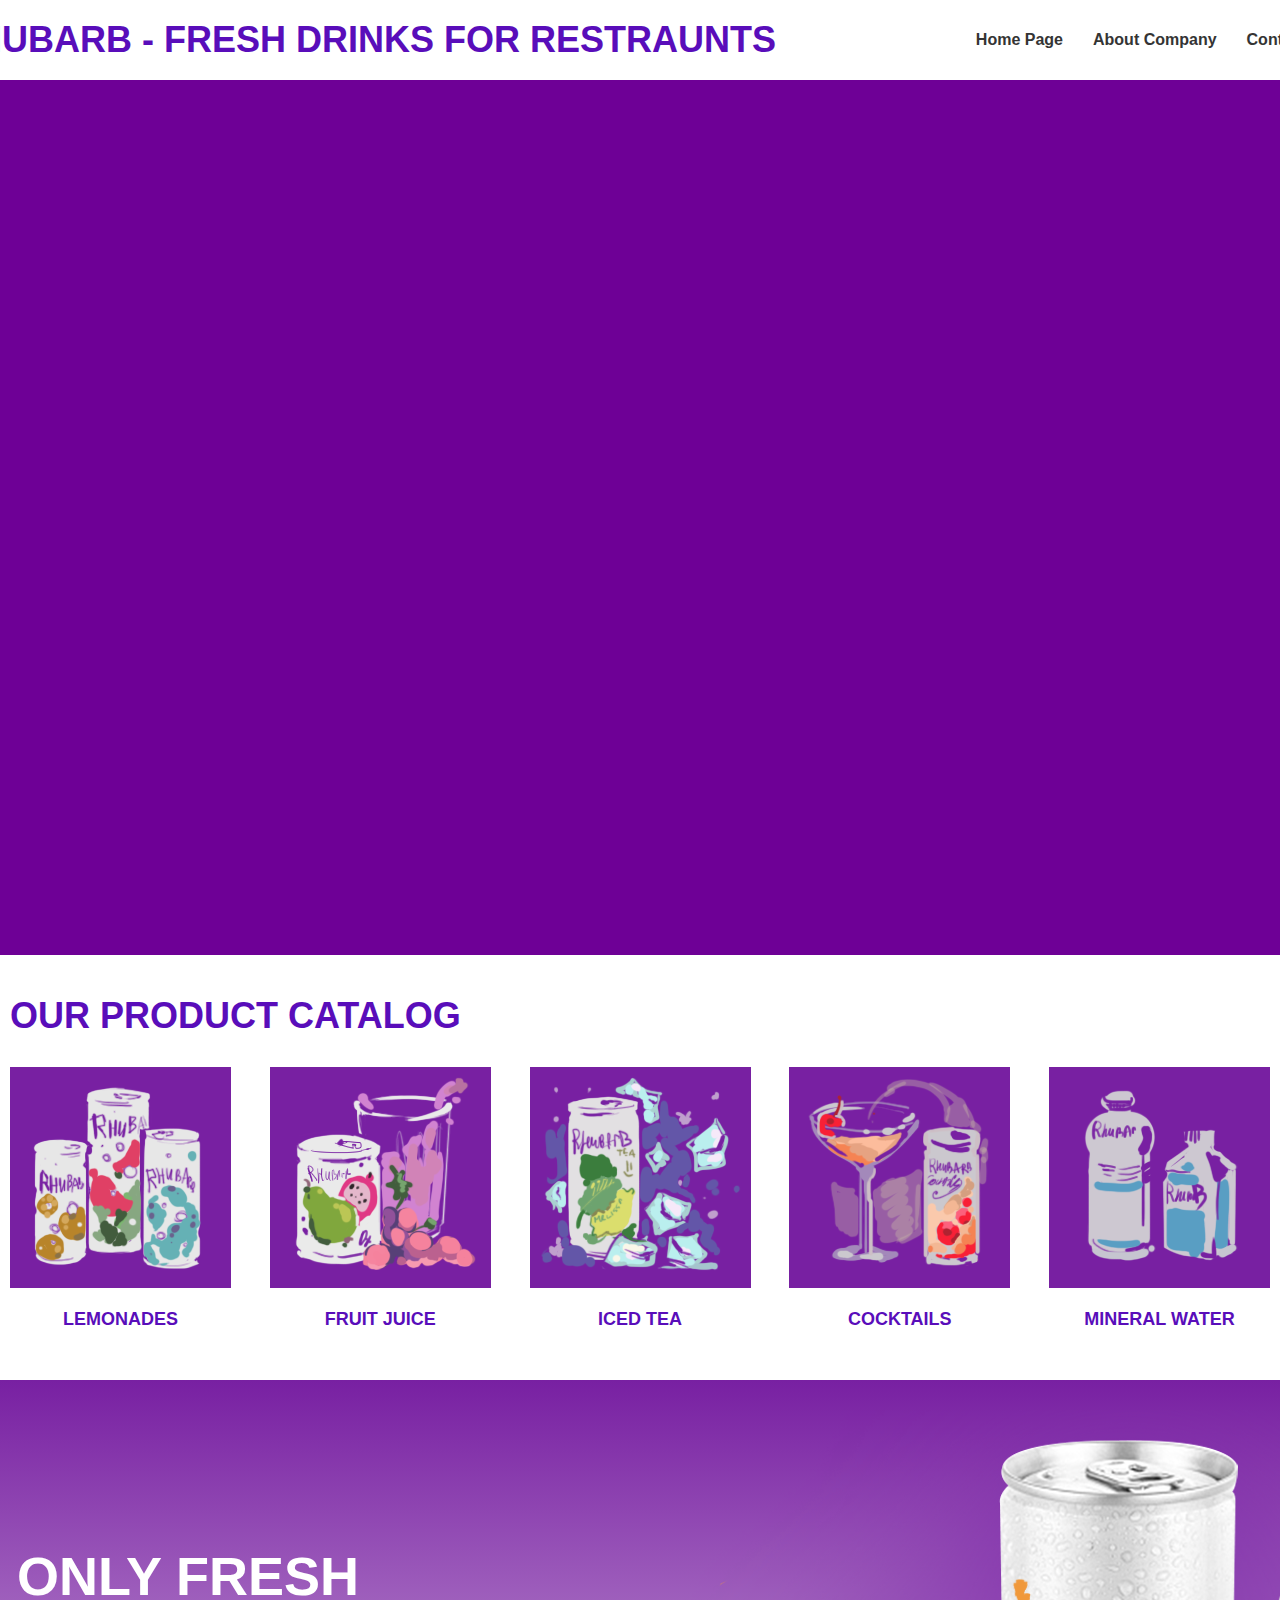
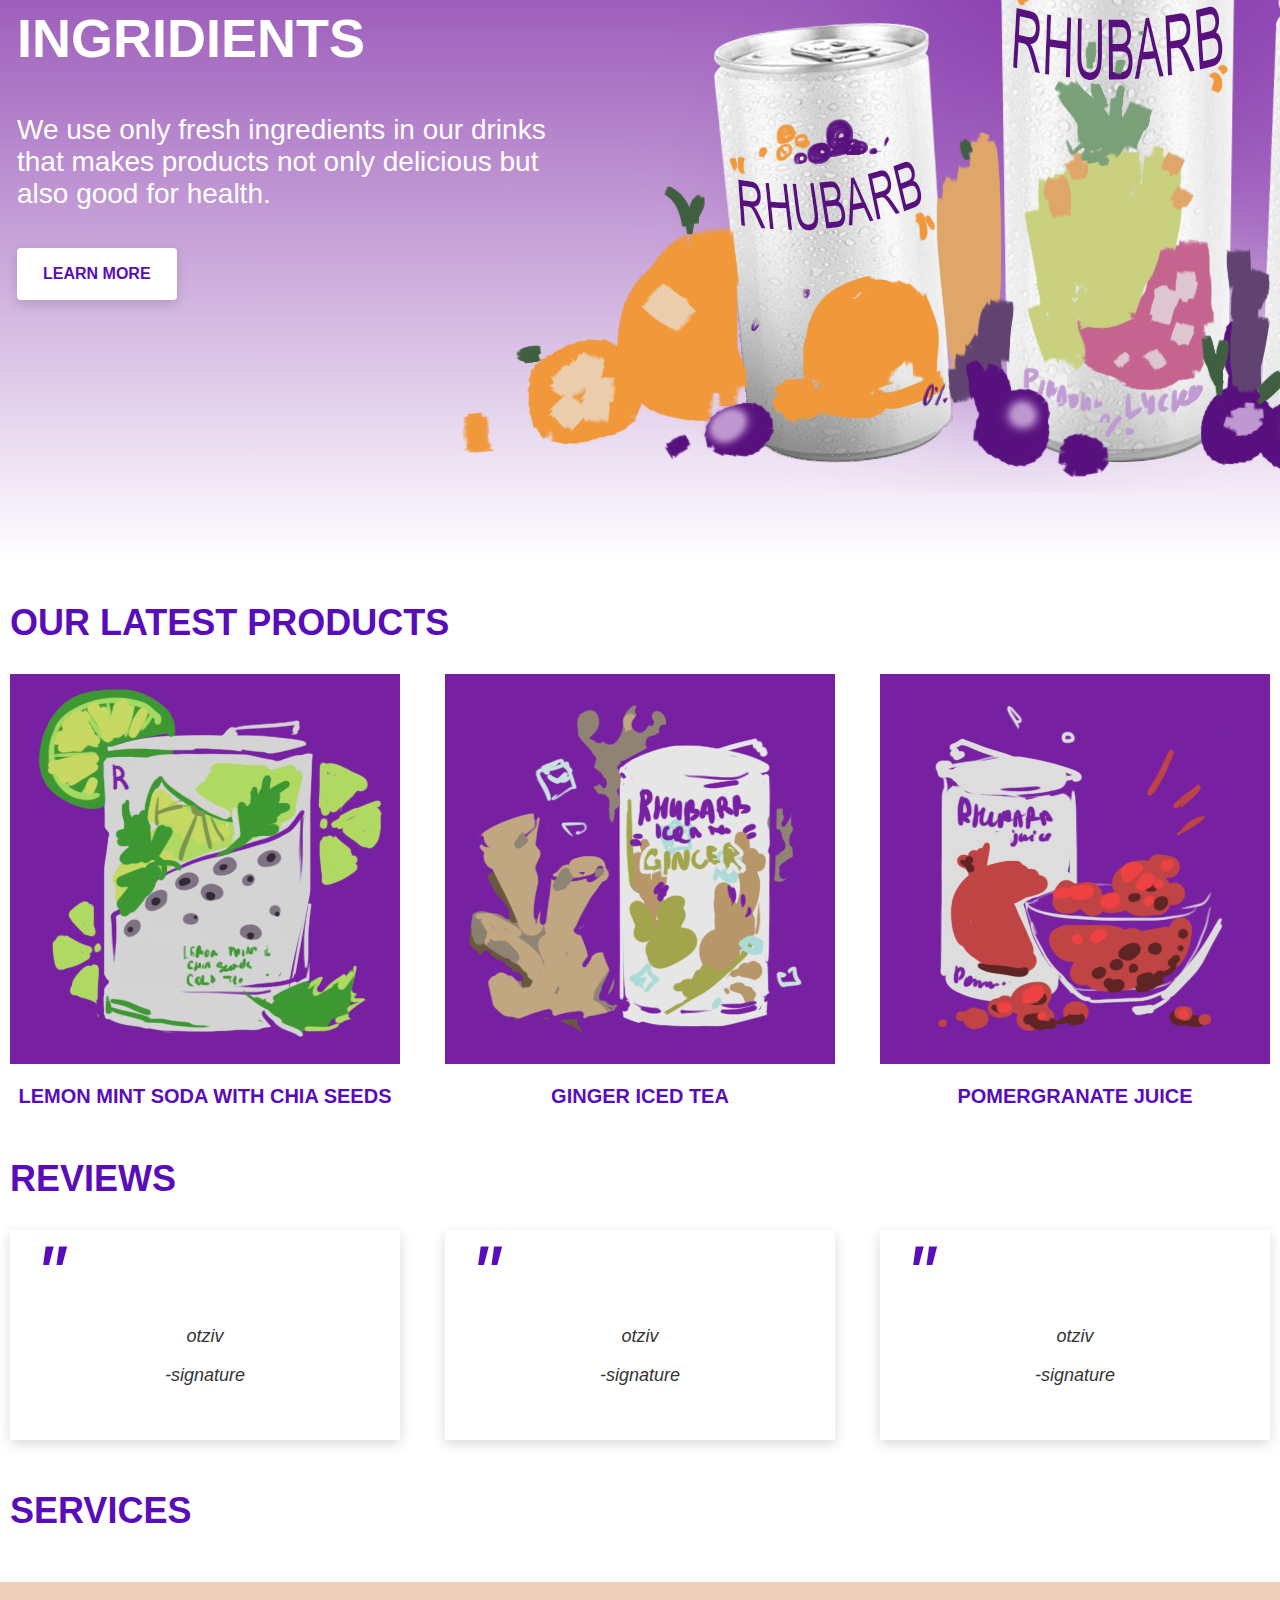
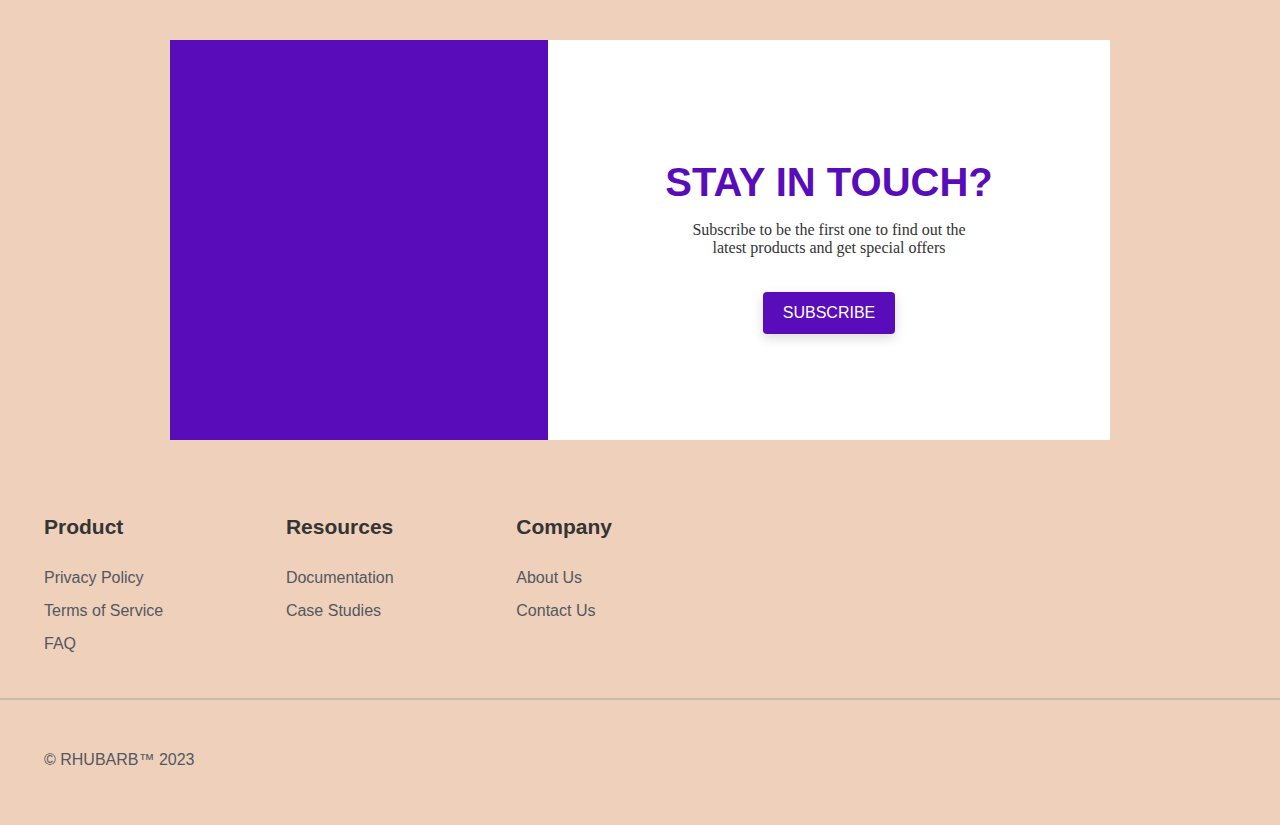
<file: index.html>
<!DOCTYPE html>
<html>
  <head>
    <meta charset="utf-8" />
    <title>RHUBARB - FRESH DRINKS</title>
    <link href="main.css" rel="stylesheet" />
  </head>
  <body>
    <main id="root">
      <div class="container">
        <header>
          <h1>Rhubarb - fresh drinks for restraunts</h1>
          <div class="flex"></div>
          <nav id="navigation">
            <ul>
              <li a href="/homepage.html">Home Page</li>
              <li a href="/aboutcompany.html">About Company</li>
              <li a href="/contacts.html">Contacts</li>
            </ul>
          </nav>
        </header>

        <section id="banner"></section>

        <section id="catalog">
          <div class="box">
            <h2>Our product catalog</h2>
            <div class="box-content">
              <ul>
                <li>
                  <figure>
                    <img
                      src="images/lemonade.png"
                      alt="example of rhubarb's lemonades"
                      title="some fresh lemonades"
                    />
                    <figcaption>Lemonades</figcaption>
                  </figure>
                </li>
                <li>
                  <figure>
                    <img
                      src="images/fruit juice.png"
                      alt="rhubarb's fresh juice"
                      title="pear&papaya"
                    />
                    <figcaption>Fruit juice</figcaption>
                  </figure>
                </li>
                <li>
                  <figure>
                    <img
                      src="images/cold tea.png"
                      alt="rhubarb's cold tea"
                      title="melissa&lemon"
                    />
                    <figcaption>Iced tea</figcaption>
                  </figure>
                </li>
                <li>
                  <figure>
                    <img
                      src="images/cocktail.png"
                      alt="rhubarb's cocktail"
                      title="vanilla&cherry"
                    />
                    <figcaption>Cocktails</figcaption>
                  </figure>
                </li>
                <li>
                  <figure>
                    <img
                      src="images/water.png"
                      alt="rhubarb's mineral water"
                      title="mineral water"
                    />
                    <figcaption>Mineral water</figcaption>
                  </figure>
                </li>
              </ul>
            </div>
          </div>
        </section>

        <section id="promo">
          <section id="text_promo">
            <h2>Only fresh ingridients</h2>
            <p>
              We use only fresh ingredients in our drinks that makes products
              not only delicious but also good for health.
            </p>
            <button type="learn_more">
              <p class="button_learn_more">learn more</p>
            </button>
          </section>
          <img
            id="promopic"
            src="images/promopicture.png"
            alt='three cans of fresh juice "RHUBARB"'
          />
        </section>

        <section id="latest">
          <div class="box">
            <h2>Our latest products</h2>
            <div class="box-content"></div>
            <ul>
              <li>
                <figure>
                  <img
                    src="images/lemon mint soda.png"
                    alt="a can with lemon mint soda"
                  />
                  <figcaption>Lemon mint soda with chia seeds</figcaption>
                </figure>
              </li>
              <li>
                <figure>
                  <img
                    src="images/ginger iced tea.png"
                    alt="a can with ginger iced tea"
                  />
                  <figcaption>Ginger iced tea</figcaption>
                </figure>
              </li>
              <li>
                <figure>
                  <img
                    src="images/pomergranate juice.png"
                    alt="a can with pomergranate juice"
                  />
                  <figcaption>Pomergranate juice</figcaption>
                </figure>
              </li>
            </ul>
          </div>
        </section>

        <section id="review">
          <div class="box">
            <h2>Reviews</h2>
            <div class="box-content">
              <ul>
                <li>
                  <div class="box_review">
                    <h2 class="kavichki">"</h2>
                    <p>otziv</p>
                    <p>-signature</p>
                  </div>
                </li>
                <li>
                  <div class="box_review">
                    <h2 class="kavichki">"</h2>
                    <p>otziv</p>
                    <p>-signature</p>
                  </div>
                </li>
                <li>
                  <div class="box_review">
                    <h2 class="kavichki">"</h2>
                    <p>otziv</p>
                    <p>-signature</p>
                  </div>
                </li>
              </ul>
            </div>
          </div>
        </section>

        <section id="services">
          <div class="box">
            <h2>Services</h2>
            <div class="box-content"></div>
          </div>
        </section>

        <footer>
          <div class="promofooter">
            <div class="leftside"></div>
            <div class="rightside">
              <h2>Stay in touch?</h2>
              <p>
                Subscribe to be the first one to find out the <br />latest
                products and get special offers
              </p>
              <button>Subscribe</button>
            </div>
          </div>

          <ul>
            <li>
              <h2>Product</h2>
              <ul class="punkti">
                <li>Privacy Policy</li>
                <li>Terms of Service</li>
                <li>FAQ</li>
              </ul>
            </li>
            <li>
              <h2>Resources</h2>
              <ul class="punkti">
                <li>Documentation</li>
                <li>Case Studies</li>
              </ul>
            </li>
            <li>
              <h2>Company</h2>
              <ul class="punkti">
                <li>About Us</li>
                <li>Contact Us</li>
              </ul>
            </li>
          </ul>
          <div class="line"></div>
          <div class="end">
            <p>© RHUBARB™ 2023</p>
          </div>
        </footer>
      </div>
    </main>
  </body>
</html>
</file>
<file: main.css>
html,
body {
  margin: 0;
}

body * {
  box-sizing: border-box;
}

#root {
  width: 100%;
  display: flex;
  justify-content: center;
}

.flex {
  flex: 1;
}

/* box & box-content */
.box {
  margin-top: 40px;
  margin-bottom: 50px;
  margin-inline: 90px;
}

div.box h2 {
  color: #590dba;
  font-size: 36px;
  font-family: Helvetica, sans-serif;
  font-weight: 700;
  text-transform: uppercase;
  margin-top: 0;
}
/* box & box-content */

header {
  display: flex;
  height: 80px;
  background: white;
}

header * {
  margin: auto;
}
/*  */
h1 {
  color: #590dba;
  font-size: 36px;
  font-family: Helvetica, sans-serif;
  font-weight: 700;
  text-transform: uppercase;
  margin-left: 30px;
}

nav ul {
  margin: 0;
  display: flex;
  justify-content: space-between;
  margin-right: 30px;
  /* не раб джустифай^^ */
}

nav ul > li {
  margin-inline: 15px;
  list-style-type: none;
  color: #343434;
  font-size: 16px;
  font-family: Helvetica, sans-serif;
  font-weight: 700;
}

.container {
  min-width: 1440px;
  /* border: 1px solid red; */
}

#banner {
  height: 875px;
  background-color: #6e0096;
}

ul {
  display: flex;
  justify-content: space-between;
  padding-inline-start: 0px;
  margin-block-start: 0;
  margin-block-end: 0;
}

ul > li {
  list-style-type: none;
}

figure {
  margin-inline: 0;
  width: inherit;
  padding-top: 0px;
  margin-block-start: 0;
  margin-block-end: 0;
}

figcaption {
  margin-top: 17px;
  text-align: center;
  color: #590dba;
  font-size: 18px;
  font-family: Helvetica, sans-serif;
  font-weight: 600;
  text-transform: uppercase;
}

#latest figcaption {
  font-size: 20px;
}

#promo {
  background: linear-gradient(#7820a2, white);
  height: 782px;
}

#promopic {
  position: a;
  padding-top: 30px;
}

section#text_promo {
  position: absolute;
  margin-top: 120px;
  margin-left: 97px;
  word-wrap: break-word;
  width: 550px;
}

h2 {
  color: white;
  font-size: 54px;
  font-family: Helvetica, sans-serif;
  font-weight: 700;
  text-transform: uppercase;
}

p {
  color: white;
  font-size: 28px;
  font-family: Helvetica, sans-serif;
}

button {
  margin-top: 10px;
  width: fit-content;
  height: 100%;
  background: white;
  box-shadow: 0px 4px 12px rgba(0, 0, 0, 0.15);
  border-radius: 4px;
  border: none;
}

.button_learn_more {
  color: #590dba;
  font-size: 16px;
  font-family: Helvetica, sans-serif;
  font-weight: 700;
  text-transform: uppercase;
  padding-inline: 20px;
}

/* review section*/

.box_review {
  border: 2px grey;
  /* border doesn't work ^^  */
  box-shadow: 0px 4px 12px rgba(0, 0, 0, 0.15);
  height: 210px;
  width: 390px;
}

#review div.box_review > h2 {
  font-style: italic;
  font-family: "Courier New", Courier, monospace;
  font-size: 60px;
  padding-top: 10px;
  padding-left: 23px;
  margin-bottom: 0;
}

#review p {
  color: #343434;
  text-align: center;
  font-size: 18px;
  font-style: italic;
  font-weight: 400;
}

footer {
  background-color: #eed0bb;
}

.promofooter {
  width: 940px;
  height: 400px;
  display: inline-flex;
  background-color: white;
  margin-inline: 250px;
  margin-top: 58px;
  margin-bottom: 58px;
}

.leftside {
  width: 700px;
  height: 100%;
  float: left;
  background-color: #590dba;
}

.rightside {
  width: 100%;
  height: 100%;
  float: right;
  text-align: center;
  padding-top: 120px;
  padding-inline: 59px;
}

div.rightside > h2 {
  color: #590dba;
  font-size: 40px;
  font-family: Helvetica, sans-serif;
  text-transform: uppercase;
  margin: 0;
}

div.rightside > button {
  color: #ffffff;
  background-color: #590dba;
  font-size: 16px;
  font-family: Helvetica, sans-serif;
  text-transform: uppercase;
  padding-inline: 20px;
  margin-top: 35px;
  height: 42px;
}

div.rightside > p {
  color: #343434;
  font-size: 16px;
  font-family: Open Sans;
  margin-bottom: 0;
}

footer > ul {
  margin-left: 124px;
  margin-right: 748px;
}
footer > ul > li > h2 {
  color: #343434;
  font-size: 21px;
  font-family: Helvetica, sans-serif;
  text-transform: none;
}
.punkti {
  display: block;
  color: #53585f;
  font-size: 16px;
  font-family: Helvetica, sans-serif;
  margin-top: 30px;
}
ul.punkti > li {
  margin-bottom: 15px;
}

.line {
  margin-top:30px;
  border-top:2px #929fa869 solid;
  width: 100%;
}
.end {
  padding-inline: 124px;
  padding-top: 35px;
  padding-bottom: 40px;
}

div.end > p {
  color: #53585f;
  font-size: 16px;
  font-family: Helvetica, sans-serif;
}
</file>
